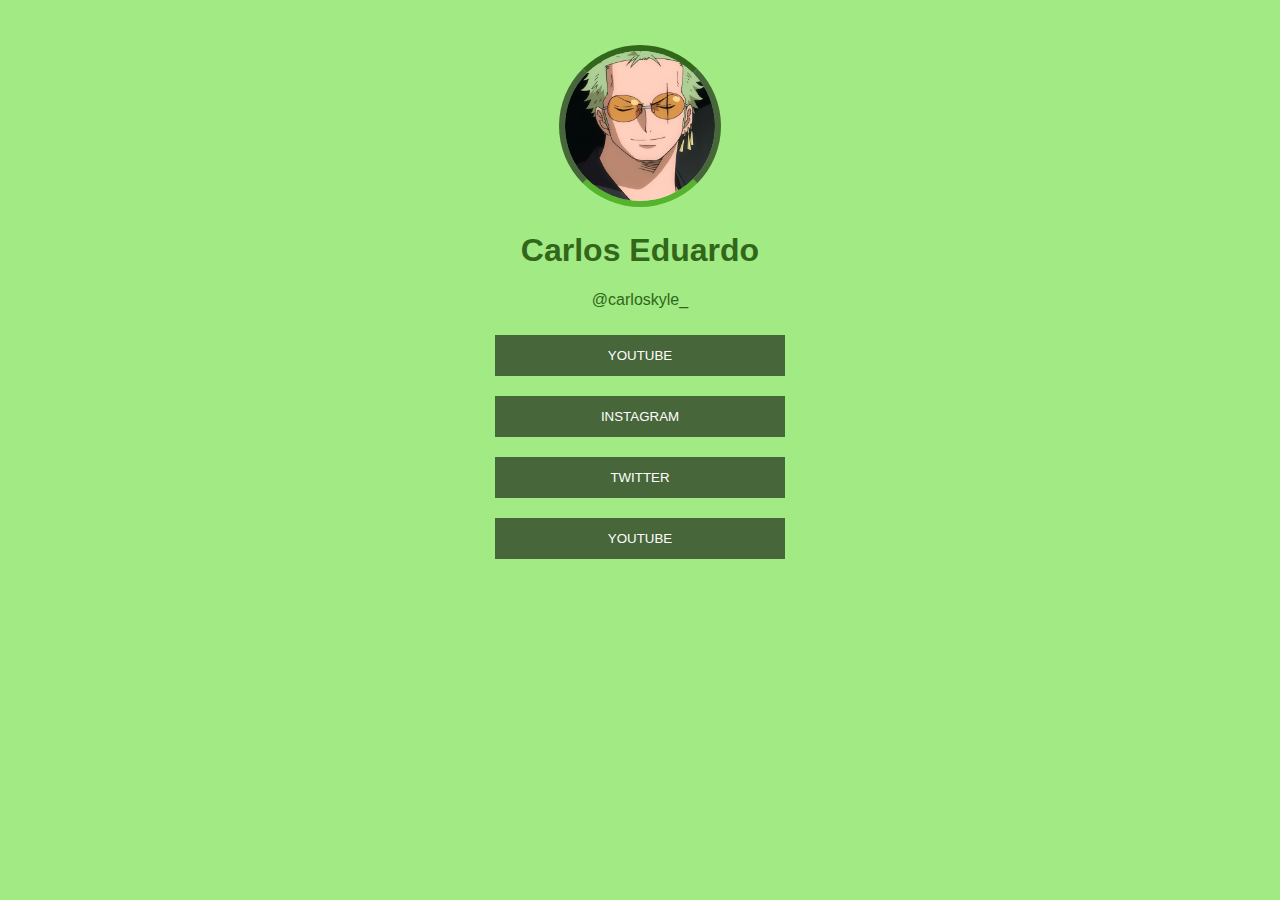
<file: index.html>
<!DOCTYPE html>
<html lang="pt-br">
<head>
    <meta charset="UTF-8">
    <meta http-equiv="X-UA-Compatible" content="IE=edge">
    <meta name="viewport" content="width=device-width, initial-scale=1.0">
    <title>Easy Linker</title>
    <link rel="stylesheet" href="index.css">
</head>
<body>
    <img src="118350e38afa575ce993a0ff163934dc.jpg" alt="Foto" width="150px">
    <h1>Carlos Eduardo</h1>
    <p>@carloskyle_</p>

    <div>
        <a href="youtube.com/watch?v=n_Etdr7Dbjs">
           <button href= > YOUTUBE </button>
        </a>
       <br>
       <button> INSTAGRAM </button> 
       <br>
       <button> TWITTER </button>
       <br>
       <button> YOUTUBE  </button>
       <br>
    </div>
</body>
</html>
</file>
<file: index.css>
body {
    background-color: #A2EA83;
    text-align: center;
    margin-inline: center;
    margin-top: 45px;
    font-family: sans-serif;
    color: #31661B
}

img {
    border-radius: 50%;
    border: 6px solid;
    border-color: #31661B #476639 #56B32E;

    
    
}

h1 {
    margin-top: px;
}

button {
   background-color: #476639;
   color: white;
   padding: 13px;
   width: 290px;
   margin: 10px;
   border-width: 6px;
   border-style: hidden;
   transition: filter .2s;

}

 button:hover {
  filter: brightness(1.6);
  cursor: pointer;
}
</file>
<file: easylinker/index.css>
body {
    background-color: #A2EA83;
    text-align: center;
    margin-inline: center;
    margin-top: 45px;
    font-family: sans-serif;
    color: #31661B
}

img {
    border-radius: 50%;
    border: 6px solid;
    border-color: #31661B #476639 #56B32E;

    
    
}

h1 {
    margin-top: px;
}

button {
   background-color: #476639;
   color: white;
   padding: 13px;
   width: 290px;
   margin: 10px;
   border-width: 6px;
   border-style: hidden;
   transition: filter .2s;

}

 button:hover {
  filter: brightness(1.6);
  cursor: pointer;
}
</file>
